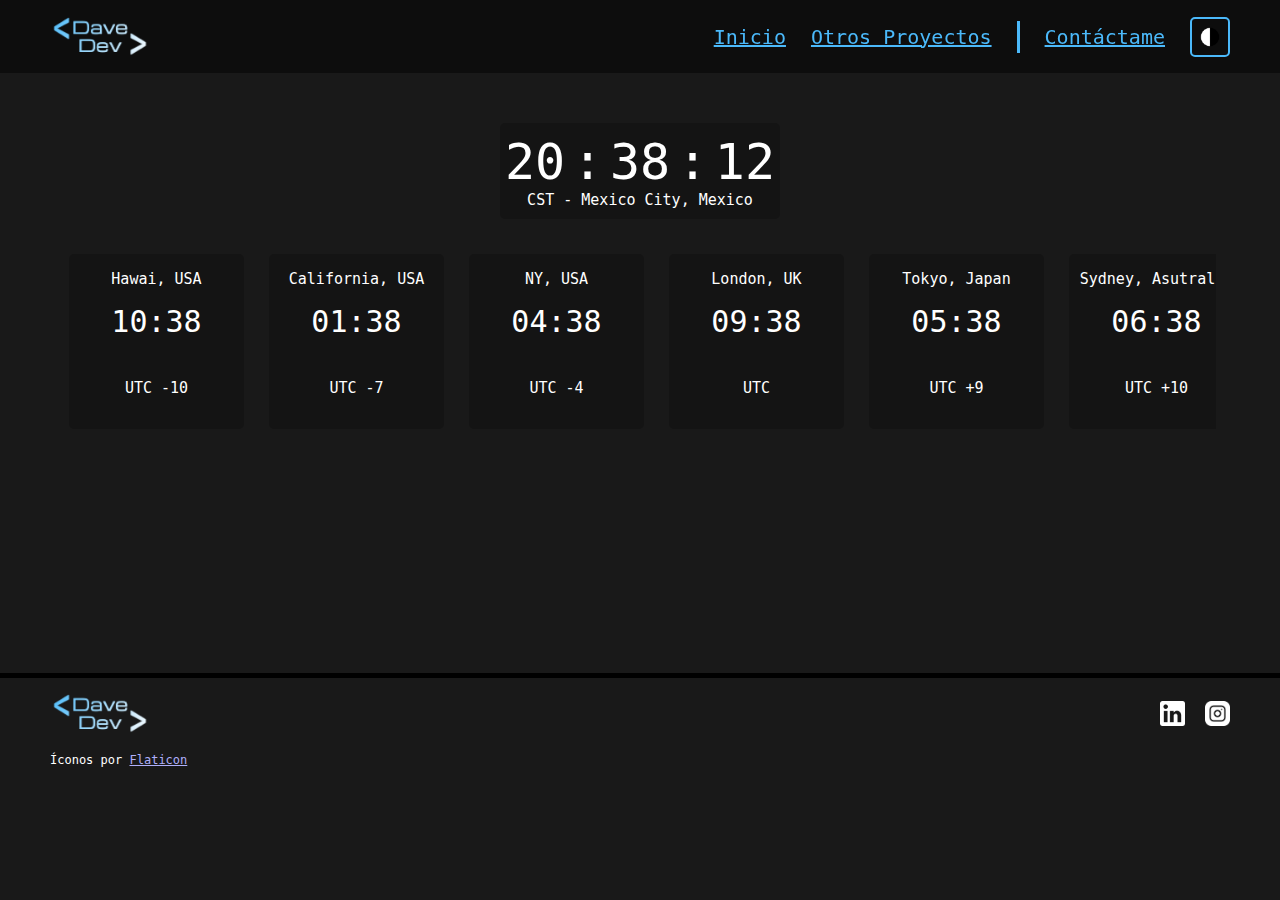
<file: pages/digWatch.html>
<!doctype html>
<html lang="es">
    <head>
        <meta charset="UTF-8">
        <meta name="viewport" content="width=device-width, user-scalable=no, initial-scale=1.0, maximum-scale=1.0, minimum-scale=1.0">
        <title>Reloj Digital</title>
        <link rel="icon" type="image/png" href="/imgs/DD_FavIcon.png">
        <link rel="stylesheet" href="/styles/styGLOBAL.css">
        <link rel="stylesheet" href="/styles/styDigWatch.css">
    </head>
    <body>
        <header>
            <nav>
                <a href="/index.html" target="_self"><img src="/imgs/DD_LogoDark.png" alt="logo" class="DvDvLogo"/></a>
                <div id="navLinks">
                    <a href="/index.html" class="navLink">Inicio</a>
                    <a href="/pages/sP.html" class="navLink">Otros Proyectos</a>
                    <div id="navSeparator"></div>
                    <a href="/index.html#contactAnchor" class="navLink">Contáctame</a>
                    <button class="darkmodeBttn darkBtnnLIGHT" onclick="darkMode()">
                        <img class="DkMdImg" src="/imgs/DarkLight.png" alt="light mode"/>
                    </button>
                </div>
                <div id="mobNav" onclick="mobMenu('open')">
                    <span>-</span>
                    <span>-</span>
                    <span>-</span>
                </div>
            </nav>
        </header>
        <div id="mobNavCont">
            <div id="mobNavDisplay">
                <a onclick="mobMenu('close')">Cerrar</a>
                <hr>
                <a href="/index.html">Inicio</a>
                <a href="/pages/sP.html">Otros Proyectos</a>
                <hr>
                <a href="/index.html#contactAnchor">Contáctame</a>
                <hr>
                <button class="darkmodeBttn darkBtnnLIGHT" onclick="darkMode()">
                    <img class="DkMdImg" src="/imgs/DarkLight.png" alt="light mode"/>
                </button>
                <span id="mobDkDisclaimer">Dark / Light mode</span>
            </div>
        </div>



        

        <div id="watchContainer">
            <div id="mainTimeCont">
                <div id="mainTime">
                    <div id="clock_B_Hs">00</div>
                    <div>:</div>
                    <div id="clock_B_Ms">00</div>
                    <div>:</div>
                    <div id="clock_B_Ss">00</div>
                </div>
                <div>CST - Mexico City, Mexico</div>
            </div>
            <div id="watchContainerC">
                <div class="watchContainerC2">
                    <div class="loct">Hawai, USA</div>
                    <div class="time" id="T1">00:00</div>
                    <div class="tmzn" id="TZ1">UTC -10</div>
                </div>
                <div class="watchContainerC2">
                    <div class="loct">California, USA</div>
                    <div class="time" id="T2">00:00</div>
                    <div class="tmzn" id="TZ2">UTC -7</div>
                </div>
                <div class="watchContainerC2">
                    <div class="loct">NY, USA</div>
                    <div class="time" id="T3">00:00</div>
                    <div class="tmzn" id="TZ3">UTC -4</div>
                </div>
                <div class="watchContainerC2">
                    <div class="loct">London, UK</div>
                    <div class="time" id="T4">00:00</div>
                    <div class="tmzn" id="TZ4">UTC</div>
                </div>
                <div class="watchContainerC2">
                    <div class="loct">Tokyo, Japan</div>
                    <div class="time" id="T5">00:00</div>
                    <div class="tmzn" id="TZ5">UTC +9</div>
                </div>
                <div class="watchContainerC2">
                    <div class="loct">Sydney, Asutralia</div>
                    <div class="time" id="T6">00:00</div>
                    <div class="tmzn" id="TZ6">UTC +10</div>
                </div>
                <div class="watchContainerC2">
                    <div class="loct">New Zealand Standard Time</div>
                    <div class="time" id="T7">00:00</div>
                    <div class="tmzn" id="TZ7">UTC +12</div>
                </div>
            </div>
        </div>




        
         <footer>
            <div id="footerContent">
                <div id="logosCont">
                    <a href="/index.html" target="_self"><img src="/imgs/DD_LogoDark.png" alt="logo" class="DvDvLogo" id="logoFooter"/></a>
                    <div id="socialsCont">
                        <a href="https://www.linkedin.com/in/david-ledesma-22349015a" target="_blank"><img src="/imgs/linkedinWhite.png" alt="LinkedIn" class="socialsLogos" id="LinkedIn"/></a>
                        <a href="https://www.instagram.com/dava909/" target="_blank"><img src="/imgs/instagramWhite.png" alt="Instragram" class="socialsLogos" id="Instagram"/></a>
                    </div>
                </div>
                <div class="footerText">Íconos por <a class="varLink darkLink" href="https://www.flaticon.es" target="_blank" title="iconos">Flaticon</a></div>
            </div>
        </footer>


        <script src="/scripts/scrGlobal_DK,MB.js"></script>
        <script src="/scripts/scrDigWatch.js"></script>
    </body>
</html>
</file>
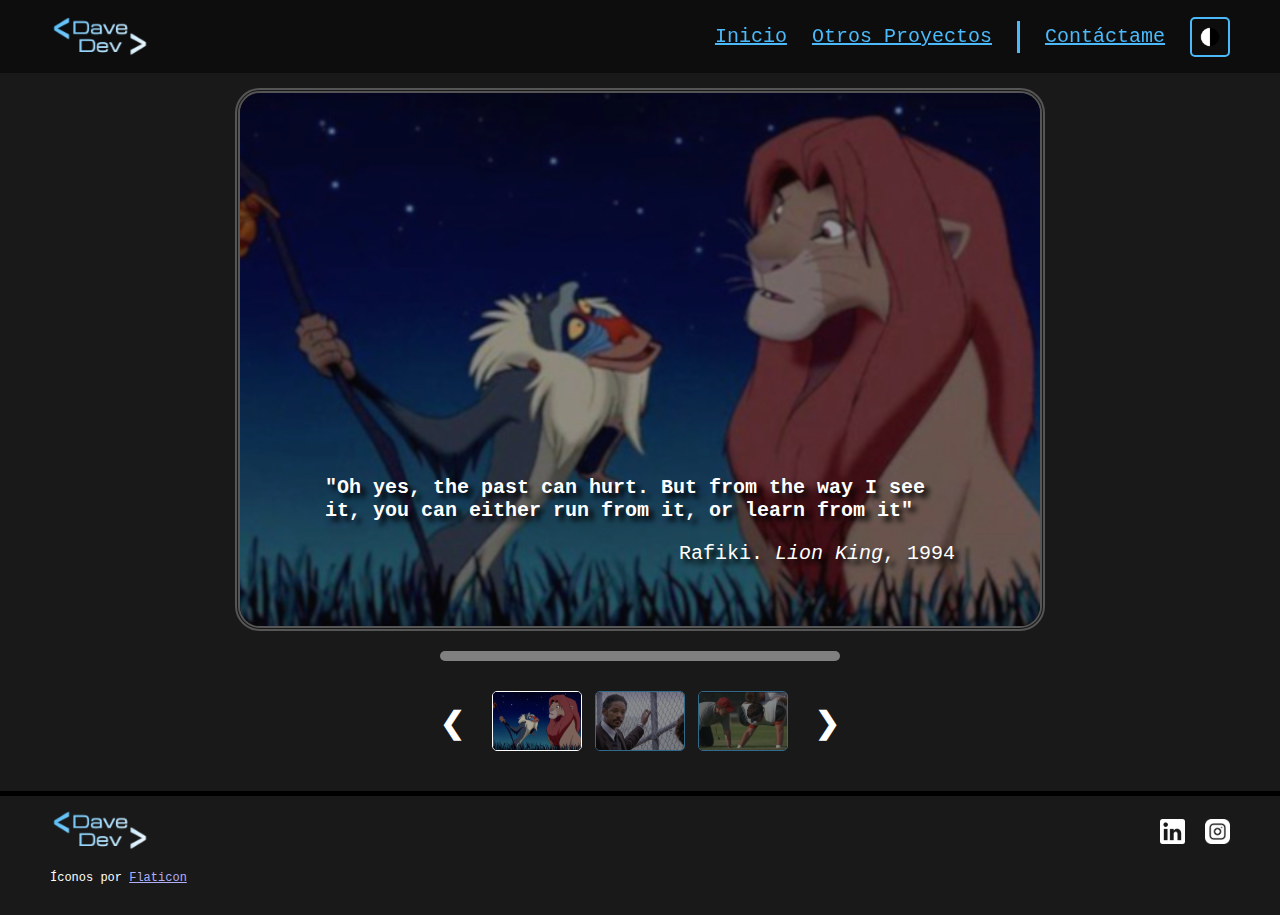
<file: pages/moviePhrases.html>
<!DOCTYPE html>
<html lang="es">
    <head>
        <meta charset="UTF-8">
        <meta name="viewport" content="width=device-width, user-scalable=no, initial-scale=1.0, maximum-scale=1.0, minimum-scale=1.0">
        <title>Frases de películas</title>
        <link rel="icon" type="image/png" href="/imgs/DD_FavIcon.png">
        <link rel="stylesheet" href="/styles/styGLOBAL.css">
        <link rel="stylesheet" href="/styles/styMovieP.css">
    </head>
    <body>
        <header>
            <nav>
                <a href="/index.html" target="_self"><img src="/imgs/DD_LogoDark.png" alt="logo" class="DvDvLogo"/></a>
                <div id="navLinks">
                    <a href="/index.html" class="navLink">Inicio</a>
                    <a href="/pages/sP.html" class="navLink">Otros Proyectos</a>
                    <div id="navSeparator"></div>
                    <a href="/index.html#contactAnchor" class="navLink">Contáctame</a>
                    <button class="darkmodeBttn darkBtnnLIGHT" onclick="darkMode()">
                        <img class="DkMdImg" src="/imgs/DarkLight.png" alt="light mode"/>
                    </button>
                </div>
                <div id="mobNav" onclick="mobMenu('open')">
                    <span>-</span>
                    <span>-</span>
                    <span>-</span>
                </div>
            </nav>
        </header>
        <div id="mobNavCont">
            <div id="mobNavDisplay">
                <a onclick="mobMenu('close')">Cerrar</a>
                <hr>
                <a href="/index.html">Inicio</a>
                <a href="/pages/sP.html">Otros Proyectos</a>
                <hr>
                <a href="/index.html#contactAnchor">Contáctame</a>
                <hr>
                <button class="darkmodeBttn darkBtnnLIGHT" onclick="darkMode()">
                    <img class="DkMdImg" src="/imgs/DarkLight.png" alt="light mode"/>
                </button>
                <span id="mobDkDisclaimer">Dark / Light mode</span>
            </div>
        </div>





        <section class="slides">
            <div class="movieCont fade">
                <img class="movieImg" src="/imgs/mvsImg01_LionKing.jpeg" alt="moviePhrase_LionKing" />
                <div class="movieText">
                    <p class="Phrs">"Oh yes, the past can hurt. But from the way I see it, you can either run from it, or learn from it"</p>
                    <p class="Autr">Rafiki. <i>Lion King</i>, 1994</p>
                </div>
            </div>
            <div class="movieCont fade">
                <img class="movieImg" src="/imgs/mvsImg02_Happns.png" alt="moviePhrase_PursuitOfHappyness" />
                <div class="movieText">
                    <p class="Phrs">"Don't ever let somebody tell you you can't do something. [...] <br/> You got a dream, you gotta protect it [...] <br/>You want something, get it."</p>
                    <p class="Autr">Chris Gardner (Will Smith), <i>The Pursuit of Happyness</i>, 2006</p>
                </div>
            </div>
            <div class="movieCont fade">
                <img class="movieImg" src="/imgs/mvsImg03_FacingGiants.png" alt="moviePhrase_FacingTheGiant" />
                <div class="movieText">
                    <p class="Phrs">"Don't quit till you have nothing left, [...] keep moving [...] <br>I know its heavy, [...] you keep going [...] You very best! [...] <br>Dont quit! Don't quit! Don't quit! "</p>
                    <p class="Autr">Grant Taylor (Alex Kendrick), <i>Facing the Giants</i>, 2006</p>
                </div>
            </div>
        </section>
        <div id="timerCont">
            <div id="timerDisplay"></div>
        </div>
        <div class="slideSel">
            <a class="prev" onclick="ArrowChange(-1)">❮</a>
            <img class="selImg" src="/imgs/mvsImg01_LionKing.jpeg" alt="moviePhrase" onclick="ImgChange(1)"/>
            <img class="selImg" src="/imgs/mvsImg02_Happns.png" alt="moviePhrase" onclick="ImgChange(2)"/>
            <img class="selImg" src="/imgs/mvsImg03_FacingGiants.png" alt="moviePhrase" onclick="ImgChange(3)"/>
            <a class="next" onclick="ArrowChange(1)">❯</a>
        </div>
        <div id="slideSelmob">
            <button class="selMob" onclick="ArrowChange(-1)">Anterior</button>
            <button class="selMob" onclick="ArrowChange(1)">Siguiente</button>
        </div>





        <footer>
            <div id="footerContent">
                <div id="logosCont">
                    <a href="/index.html" target="_self"><img src="/imgs/DD_LogoDark.png" alt="logo" class="DvDvLogo" id="logoFooter"/></a>
                    <div id="socialsCont">
                        <a href="https://www.linkedin.com/in/david-ledesma-22349015a" target="_blank"><img src="/imgs/linkedinWhite.png" alt="LinkedIn" class="socialsLogos" id="LinkedIn"/></a>
                        <a href="https://www.instagram.com/dava909/" target="_blank"><img src="/imgs/instagramWhite.png" alt="Instragram" class="socialsLogos" id="Instagram"/></a>
                    </div>
                </div>
                <div class="footerText">Íconos por <a class="varLink darkLink" href="https://www.flaticon.es" target="_blank" title="iconos">Flaticon</a></div>
            </div>
        </footer>


        <script src="/scripts/scrGlobal_DK,MB.js"></script>
        <script src="/scripts/scrMovieP.js"></script>
    </body>
</html>
</file>
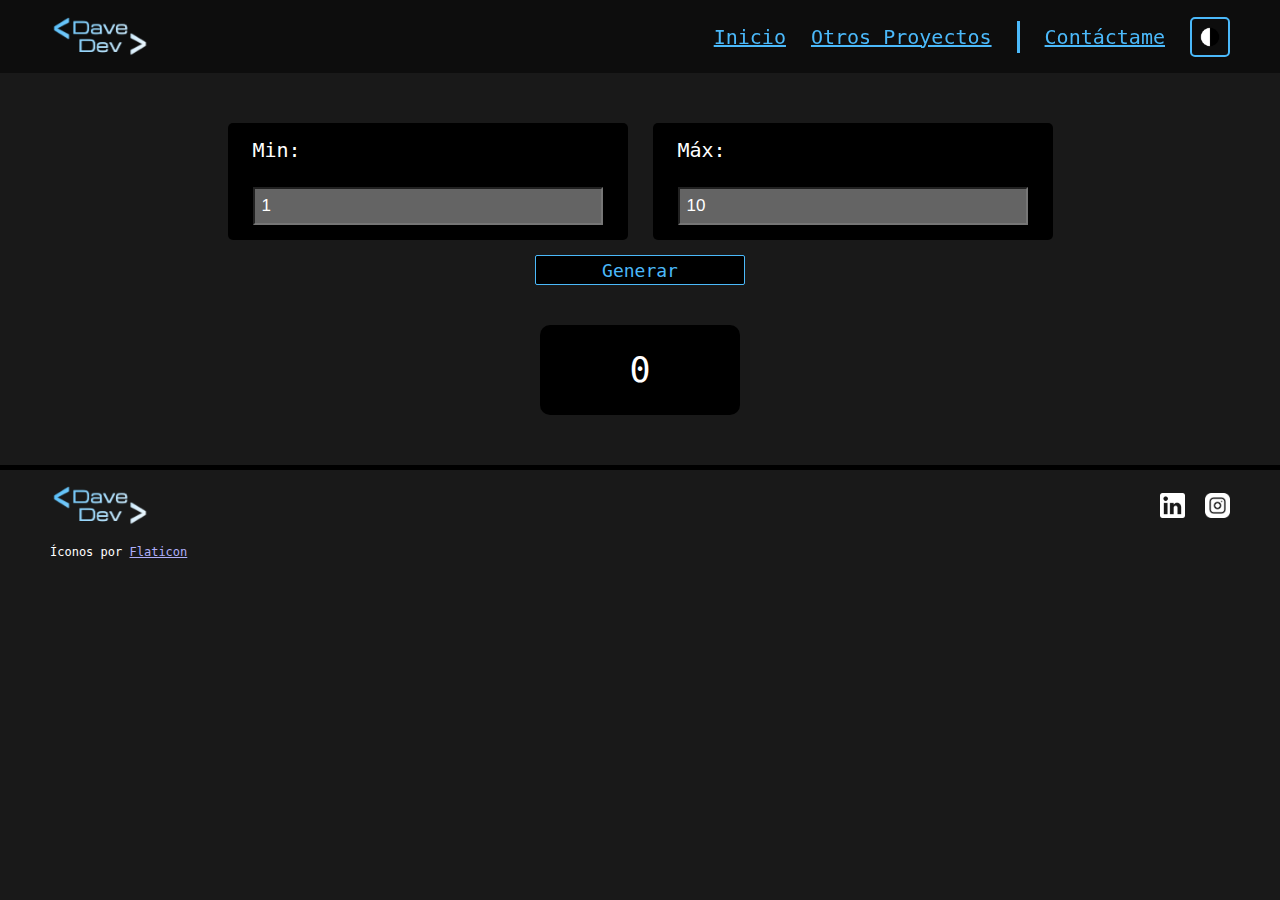
<file: pages/randNumber.html>
<!DOCTYPE html>
<html lang="es">
    <head>
        <meta charset="UTF-8">
        <meta name="viewport" content="width=device-width, user-scalable=no, initial-scale=1.0, maximum-scale=1.0, minimum-scale=1.0">
        <title>Random Number</title>
        <link rel="icon" type="image/png" href="/imgs/DD_FavIcon.png">
        <link rel="stylesheet" href="/styles/styGLOBAL.css">
        <link rel="stylesheet" href="/styles/styRandNum.css">
    </head>
    <body>
        <header>
            <nav>
                <a href="/index.html" target="_self"><img src="/imgs/DD_LogoDark.png" alt="logo" class="DvDvLogo"/></a>
                <div id="navLinks">
                    <a href="/index.html" class="navLink">Inicio</a>
                    <a href="/pages/sP.html" class="navLink">Otros Proyectos</a>
                    <div id="navSeparator"></div>
                    <a href="/index.html#contactAnchor" class="navLink">Contáctame</a>
                    <button class="darkmodeBttn darkBtnnLIGHT" onclick="darkMode()">
                        <img class="DkMdImg" src="/imgs/DarkLight.png" alt="light mode"/>
                    </button>
                </div>
                <div id="mobNav" onclick="mobMenu('open')">
                    <span>-</span>
                    <span>-</span>
                    <span>-</span>
                </div>
            </nav>
        </header>
        <div id="mobNavCont">
            <div id="mobNavDisplay">
                <a onclick="mobMenu('close')">Cerrar</a>
                <hr>
                <a href="/index.html">Inicio</a>
                <a href="/pages/sP.html">Otros Proyectos</a>
                <hr>
                <a href="/index.html#contactAnchor">Contáctame</a>
                <hr>
                <button class="darkmodeBttn darkBtnnLIGHT" onclick="darkMode()">
                    <img class="DkMdImg" src="/imgs/DarkLight.png" alt="light mode"/>
                </button>
                <span id="mobDkDisclaimer">Dark / Light mode</span>
            </div>
        </div>





        <section id="randCont">
            <div id="descrip">
                <div class="numSel">Min:<input id="randMin" type="number" value="1" min="0" max="10000" /></div>
                <div class="numSel">Máx:<input id="randMax" type="number" value="10" min="0" max="10000" /></div>
            </div>
            <button id="randBttn" onclick="randNum()">Generar</button>
            <div id="randNumText">0</div>
            <div id="errorTxt">- Números entre 0 y 10,000 - <span id="secsTxt">7</span></div>
        </section>




        
        <footer>
            <div id="footerContent">
                <div id="logosCont">
                    <a href="/index.html" target="_self"><img src="/imgs/DD_LogoDark.png" alt="logo" class="DvDvLogo" id="logoFooter"/></a>
                    <div id="socialsCont">
                        <a href="https://www.linkedin.com/in/david-ledesma-22349015a" target="_blank"><img src="/imgs/linkedinWhite.png" alt="LinkedIn" class="socialsLogos" id="LinkedIn"/></a>
                        <a href="https://www.instagram.com/dava909/" target="_blank"><img src="/imgs/instagramWhite.png" alt="Instragram" class="socialsLogos" id="Instagram"/></a>
                    </div>
                </div>
                <div class="footerText">Íconos por <a class="varLink darkLink" href="https://www.flaticon.es" target="_blank" title="iconos">Flaticon</a></div>
            </div>
        </footer>


        <script src="/scripts/scrGlobal_DK,MB.js"></script>
        <script src="/scripts/scrRandNum.js"></script>
    </body>
</html>
</file>
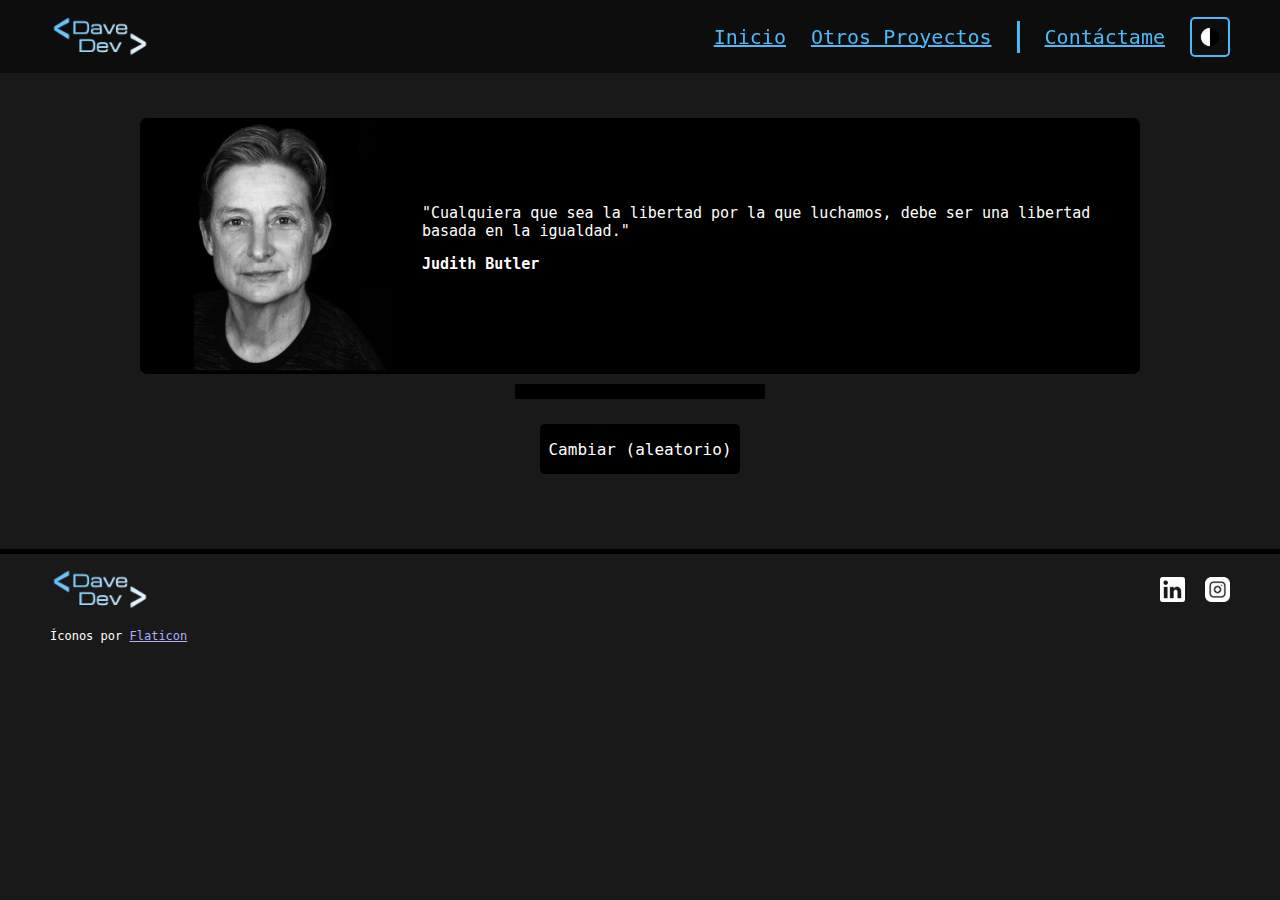
<file: pages/randQuotes.html>
<!doctype html>
<html lang="es">
    <head>
        <meta charset="UTF-8">
        <meta name="viewport" content="width=device-width, user-scalable=no, initial-scale=1.0, maximum-scale=1.0, minimum-scale=1.0">
        <title>Random Quotes</title>
        <link rel="icon" type="image/png" href="/imgs/DD_FavIcon.png">
        <link rel="stylesheet" href="/styles/styGLOBAL.css">
        <link rel="stylesheet" href="/styles/styRandQts.css">
    </head>
    <body>
        <header>
            <nav>
                <a href="/index.html" target="_self"><img src="/imgs/DD_LogoDark.png" alt="logo" class="DvDvLogo"/></a>
                <div id="navLinks">
                    <a href="/index.html" class="navLink">Inicio</a>
                    <a href="/pages/sP.html" class="navLink">Otros Proyectos</a>
                    <div id="navSeparator"></div>
                    <a href="/index.html#contactAnchor" class="navLink">Contáctame</a>
                    <button class="darkmodeBttn darkBtnnLIGHT" onclick="darkMode()">
                        <img class="DkMdImg" src="/imgs/DarkLight.png" alt="light mode"/>
                    </button>
                </div>
                <div id="mobNav" onclick="mobMenu('open')">
                    <span>-</span>
                    <span>-</span>
                    <span>-</span>
                </div>
            </nav>
        </header>
        <div id="mobNavCont">
            <div id="mobNavDisplay">
                <a onclick="mobMenu('close')">Cerrar</a>
                <hr>
                <a href="/index.html">Inicio</a>
                <a href="/pages/sP.html">Otros Proyectos</a>
                <hr>
                <a href="/index.html#contactAnchor">Contáctame</a>
                <hr>
                <button class="darkmodeBttn darkBtnnLIGHT" onclick="darkMode()">
                    <img class="DkMdImg" src="/imgs/DarkLight.png" alt="light mode"/>
                </button>
                <span id="mobDkDisclaimer">Dark / Light mode</span>
            </div>
        </div>





        <section id="slides">
            <div class="quotesCont fade">
                <img class="quotsImg" src="/imgs/quotsImg01.png" />
                <span>"Planifica lo que es díficil mientras es fácil, haz lo que es grandioso mientras es pequeño."<p class="author">Sun Tzu</p></span>
            </div>
            <div class="quotesCont fade">
                <img class="quotsImg" src="/imgs/quotsImg02.jpeg" />
                <span>"Nunca se alcanza la verdad total, ni nunca se está totalmente alejado de ella."<p class="author">Aristóteles</p></span>
            </div>
            <div class="quotesCont fade">
                <img class="quotsImg" src="/imgs/quotsImg03.jpeg" />
                <span>"Deja que tu sonrisa cambie al mundo. No dejes que el mundo cambie tu sonrisa."<p class="author">Will Smith</p></span>
            </div>
            <div class="quotesCont fade">
                <img class="quotsImg" src="/imgs/quotsImg04.png" />
                <span>"Cualquiera que sea la libertad por la que luchamos, debe ser una libertad basada en la igualdad."<p class="author">Judith Butler</p></span>
            </div>
            <div class="quotesCont fade">
                <img class="quotsImg" src="/imgs/quotsImg05.png" />
                <span>"De todos los infortunios que afligen a la humanidad el más amargo es que hemos de tener conciencia de mucho y control de nada."<p class="author">Herodoto</p></span>
            </div>
        </section>
        <div id="timerCont">
            <div id="timerDisplay"></div>
        </div>
        <button id="randBttn" onclick="randNum()">Cambiar (aleatorio)</button>





        <footer>
            <div id="footerContent">
                <div id="logosCont">
                    <a href="/index.html" target="_self"><img src="/imgs/DD_LogoDark.png" alt="logo" class="DvDvLogo" id="logoFooter"/></a>
                    <div id="socialsCont">
                        <a href="https://www.linkedin.com/in/david-ledesma-22349015a" target="_blank"><img src="/imgs/linkedinWhite.png" alt="LinkedIn" class="socialsLogos" id="LinkedIn"/></a>
                        <a href="https://www.instagram.com/dava909/" target="_blank"><img src="/imgs/instagramWhite.png" alt="Instragram" class="socialsLogos" id="Instagram"/></a>
                    </div>
                </div>
                <div class="footerText">Íconos por <a class="varLink darkLink" href="https://www.flaticon.es" target="_blank" title="iconos">Flaticon</a></div>
            </div>
        </footer>


        <script src="/scripts/scrGlobal_DK,MB.js"></script>
        <script src="/scripts/srcRandQts.js"></script>
    </body>
</html>
</file>
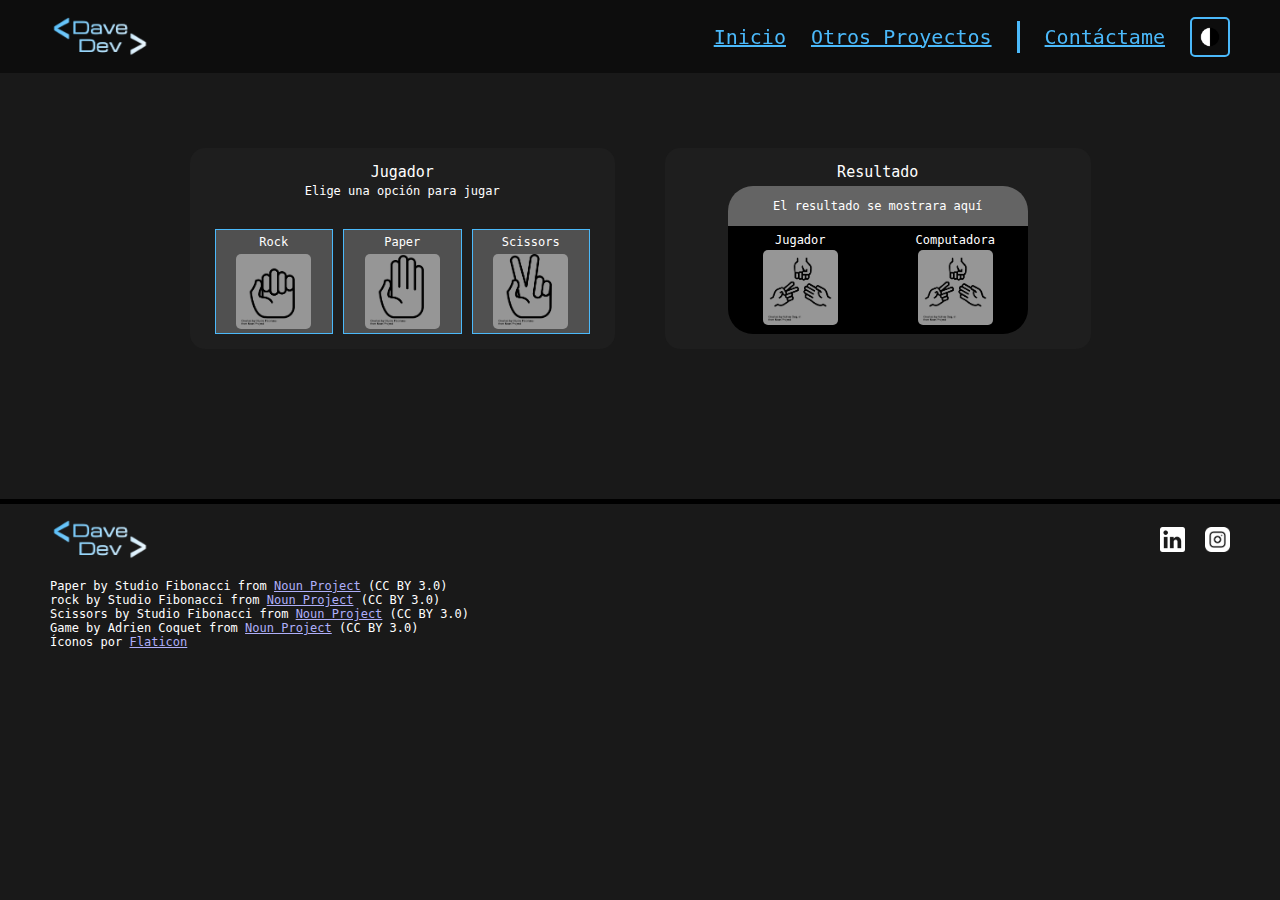
<file: pages/rockPaperScissors.html>
<!DOCTYPE html>
<html lang="es">
    <head>
        <meta charset="UTF-8">
        <meta name="viewport" content="width=device-width, user-scalable=no, initial-scale=1.0, maximum-scale=1.0, minimum-scale=1.0">
        <title>Piedra, Papel, Tijeras</title>
        <link rel="icon" type="image/png" href="/imgs/DD_FavIcon.png">
        <link rel="stylesheet" href="/styles/styGLOBAL.css">
        <link rel="stylesheet" href="/styles/styRoPaS.css">
    </head>
    <body>
        <header>
            <nav>
                <a href="/index.html" target="_self"><img src="/imgs/DD_LogoDark.png" alt="logo" class="DvDvLogo"/></a>
                <div id="navLinks">
                    <a href="/index.html" class="navLink">Inicio</a>
                    <a href="/pages/sP.html" class="navLink">Otros Proyectos</a>
                    <div id="navSeparator"></div>
                    <a href="/index.html#contactAnchor" class="navLink">Contáctame</a>
                    <button class="darkmodeBttn darkBtnnLIGHT" onclick="darkMode()">
                        <img class="DkMdImg" src="/imgs/DarkLight.png" alt="light mode"/>
                    </button>
                </div>
                <div id="mobNav" onclick="mobMenu('open')">
                    <span>-</span>
                    <span>-</span>
                    <span>-</span>
                </div>
            </nav>
        </header>
        <div id="mobNavCont">
            <div id="mobNavDisplay">
                <a onclick="mobMenu('close')">Cerrar</a>
                <hr>
                <a href="/index.html">Inicio</a>
                <a href="/pages/sP.html">Otros Proyectos</a>
                <hr>
                <a href="/index.html#contactAnchor">Contáctame</a>
                <hr>
                <button class="darkmodeBttn darkBtnnLIGHT" onclick="darkMode()">
                    <img class="DkMdImg" src="/imgs/DarkLight.png" alt="light mode"/>
                </button>
                <span id="mobDkDisclaimer">Dark / Light mode</span>
            </div>
        </div>





        <section id="mainCont">
            <div class="contB">
                <p class="title">Jugador <br/> <span class="disclaimer">Elige una opción para jugar</span> </p>
                <div id="plrOptsCont">
                    <a class="plrOption" onclick="ropas('R')">
                        <p class="optionName disclaimer">Rock</p>
                        <img class="optionImg" src="/imgs/RoPaS_rock.png" alt="rock">
                    </a>
                    <a class="plrOption" onclick="ropas('P')">
                        <p class="optionName disclaimer">Paper</p>
                        <img class="optionImg" src="/imgs/RoPaS_paper.png" alt="paper">
                    </a>
                    <a class="plrOption" onclick="ropas('S')">
                        <p class="optionName disclaimer">Scissors</p>
                        <img class="optionImg" src="/imgs/RoPaS_scissors.png" alt="scissors">
                    </a>
                </div>
            </div>
            <div class="contB">
                <p class="title">Resultado</p>
                <div id="result" class="NeutralColor disclaimer">El resultado se mostrara aquí</div>
                <div id="resultBoxesCont">
                    <div>
                        <p class="disclaimer">Jugador</p>
                        <img id="plrSelImg" class="optionImg" src="/imgs/RoPaS.png" alt="Rock Paper Scissors"/>
                    </div>
                    <div>
                        <p class="disclaimer">Computadora</p>
                        <img id="compSelImg" class="optionImg" src="/imgs/RoPaS.png" alt="Rock Paper Scissors"/>
                    </div>
                </div>
            </div>
        </section>





        <footer>
            <div id="footerContent">
                <div id="logosCont">
                    <a href="/index.html" target="_self"><img src="/imgs/DD_LogoDark.png" alt="logo" class="DvDvLogo" id="logoFooter"/></a>
                    <div id="socialsCont">
                        <a href="https://www.linkedin.com/in/david-ledesma-22349015a" target="_blank"><img src="/imgs/linkedinWhite.png" alt="LinkedIn" class="socialsLogos" id="LinkedIn"/></a>
                        <a href="https://www.instagram.com/dava909/" target="_blank"><img src="/imgs/instagramWhite.png" alt="Instragram" class="socialsLogos" id="Instagram"/></a>
                    </div>
                </div>
                <div class="footerText">Paper by Studio Fibonacci from <a class="varLink darkLink" href="https://thenounproject.com/browse/icons/term/paper/" target="_blank" title="Paper Icons">Noun Project</a> (CC BY 3.0)</div>
                <div class="footerText">rock by Studio Fibonacci from <a class="varLink darkLink" href="https://thenounproject.com/browse/icons/term/rock/" target="_blank" title="rock Icons">Noun Project</a> (CC BY 3.0)</div>
                <div class="footerText">Scissors by Studio Fibonacci from <a class="varLink darkLink" href="https://thenounproject.com/browse/icons/term/scissors/" target="_blank" title="Scissors Icons">Noun Project</a> (CC BY 3.0)</div>
                <div class="footerText">Game by Adrien Coquet from <a class="varLink darkLink" href="https://thenounproject.com/browse/icons/term/game/" target="_blank" title="Game Icons">Noun Project</a> (CC BY 3.0)</div>
                <div class="footerText">Íconos por <a class="varLink darkLink" href="https://www.flaticon.es" target="_blank" title="iconos">Flaticon</a></div>
            </div>
        </footer>


        <script src="/scripts/scrGlobal_DK,MB.js"></script>
        <script src="/scripts/scrRoPaS.js"></script>
    </body>
</html>
</file>
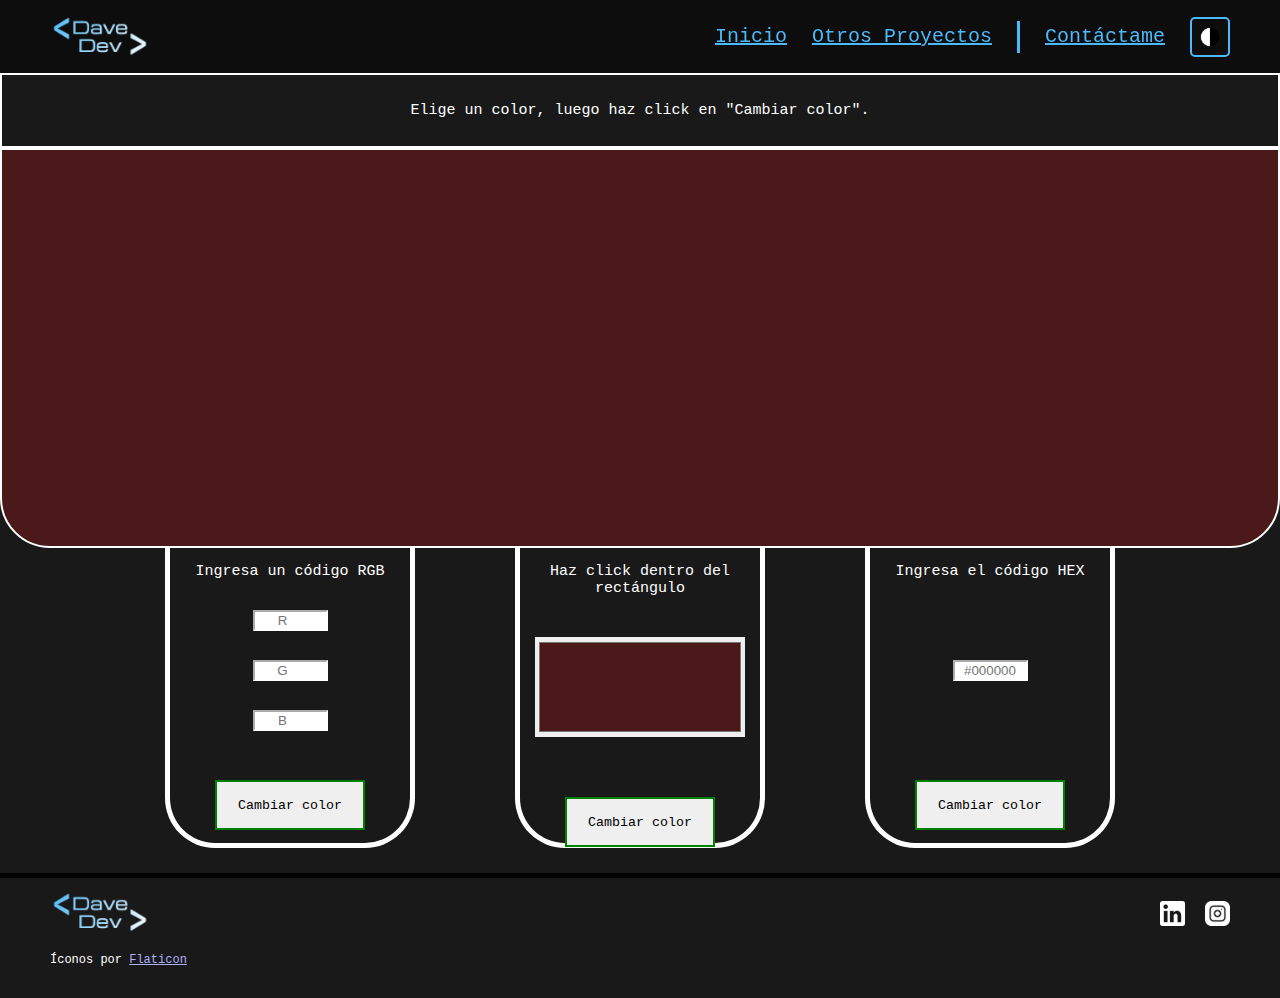
<file: pages/selCols.html>
<!doctype html>
<html lang="es">
    <head>
        <meta charset="UTF-8">
        <meta name="viewport" content="width=device-width, user-scalable=no, initial-scale=1.0, maximum-scale=1.0, minimum-scale=1.0">
        <title>Selector de Colores</title>
        <link rel="icon" type="image/png" href="/imgs/DD_FavIcon.png">
        <link rel="stylesheet" href="/styles/styGLOBAL.css">
        <link rel="stylesheet" href="/styles/stySelCols.css">
    </head>
   <body>
        <header>
            <nav>
                <a href="/index.html" target="_self"><img src="/imgs/DD_LogoDark.png" alt="logo" class="DvDvLogo"/></a>
                <div id="navLinks">
                    <a href="/index.html" class="navLink">Inicio</a>
                    <a href="/pages/sP.html" class="navLink">Otros Proyectos</a>
                    <div id="navSeparator"></div>
                    <a href="/index.html#contactAnchor" class="navLink">Contáctame</a>
                    <button class="darkmodeBttn darkBtnnLIGHT" onclick="darkMode()">
                        <img class="DkMdImg" src="/imgs/DarkLight.png" alt="light mode"/>
                    </button>
                </div>
                <div id="mobNav" onclick="mobMenu('open')">
                    <span>-</span>
                    <span>-</span>
                    <span>-</span>
                </div>
            </nav>
        </header>
        <div id="mobNavCont">
            <div id="mobNavDisplay">
                <a onclick="mobMenu('close')">Cerrar</a>
                <hr>
                <a href="/index.html">Inicio</a>
                <a href="/pages/sP.html">Otros Proyectos</a>
                <hr>
                <a href="/index.html#contactAnchor">Contáctame</a>
                <hr>
                <button class="darkmodeBttn darkBtnnLIGHT" onclick="darkMode()">
                    <img class="DkMdImg" src="/imgs/DarkLight.png" alt="light mode"/>
                </button>
                <span id="mobDkDisclaimer">Dark / Light mode</span>
            </div>
        </div>




        
        <div class="subtitle">
            Elige un color, luego haz click en "Cambiar color".
        </div>
        <div id="baseplate"></div>
        <div class="colorSelContainerA">
            <div class="colorSelContainerB">
                <div class="colorSelector RGB">
                    Ingresa un código RGB
                    <div class="colorSelContainerC">
                        <input placeholder="R" id="R" type="number" min="0" max="255"/>
                        <input placeholder="G" id="G" type="number" min="0" max="255"/>
                        <input placeholder="B" id="B" type="number" min="0" max="255"/>
                    </div>
                    <button onclick="cChangeByRGB()">Cambiar color</button>
                </div>
                <div class="colorSelector">
                    Haz click dentro del rectángulo
                    <div class="colorSelContainerC main">
                        <input type="color" value="#4b1919" id="centerChanger"/>
                    </div>
                    <button onclick="colorChangeByMain()">Cambiar color</button>
                </div>
                <div class="colorSelector Hex">
                    Ingresa el código HEX
                    <div class="colorSelContainerC">
                        <input placeholder="#000000" id="HexChanger"/>
                    </div>
                    <button onclick="cChangeByHex()">Cambiar color</button>
                </div>
            </div>
        </div>


        
        

        <footer>
            <div id="footerContent">
                <div id="logosCont">
                    <a href="/index.html" target="_self"><img src="/imgs/DD_LogoDark.png" alt="logo" class="DvDvLogo" id="logoFooter"/></a>
                    <div id="socialsCont">
                        <a href="https://www.linkedin.com/in/david-ledesma-22349015a" target="_blank"><img src="/imgs/linkedinWhite.png" alt="LinkedIn" class="socialsLogos" id="LinkedIn"/></a>
                        <a href="https://www.instagram.com/dava909/" target="_blank"><img src="/imgs/instagramWhite.png" alt="Instragram" class="socialsLogos" id="Instagram"/></a>
                    </div>
                </div>
                <div class="footerText">Íconos por <a class="varLink darkLink" href="https://www.flaticon.es" target="_blank" title="iconos">Flaticon</a></div>
            </div>
        </footer>


        <script src="/scripts/scrGlobal_DK,MB.js"></script>
        <script src="/scripts/scrSelCols.js"></script>
    </body>
</html>
</file>
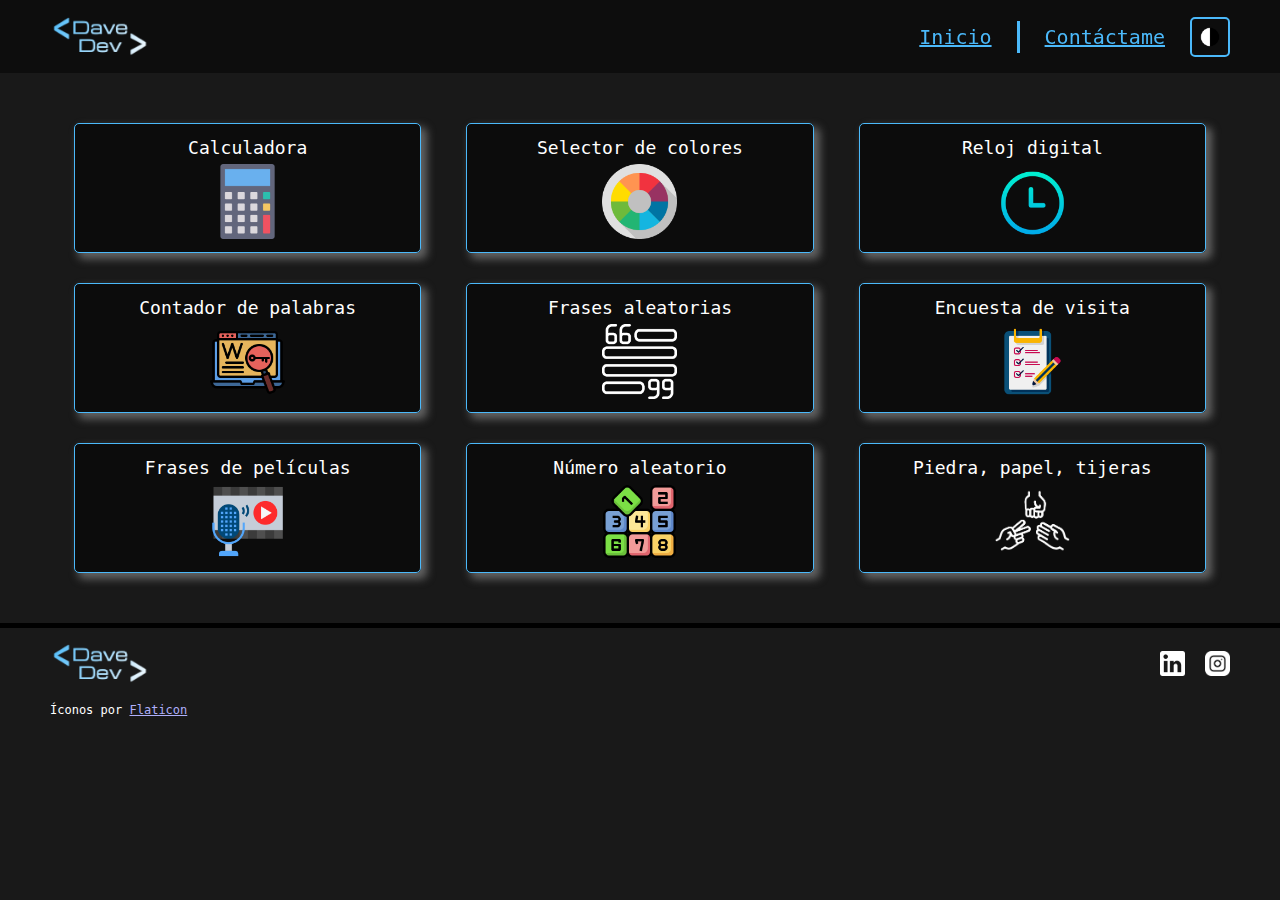
<file: pages/sP.html>
<!doctype html>
<html lang="es">
    <head>
        <meta charset="UTF-8">
        <meta name="viewport" content="width=device-width, user-scalable=no, initial-scale=1.0, maximum-scale=1.0, minimum-scale=1.0">
        <title>Otros Proyectos</title>
        <link rel="icon" type="image/png" href="/imgs/DD_FavIcon.png">
        <link rel="stylesheet" href="/styles/styGLOBAL.css">
        <link rel="stylesheet" href="/styles/stySP.css">
    </head>
   <body>
        <header>
            <nav>
                <a href="/index.html" target="_self"><img src="/imgs/DD_LogoDark.png" alt="logo" class="DvDvLogo"/></a>
                <div id="navLinks">
                    <a href="/index.html" class="navLink">Inicio</a>
                    <div id="navSeparator"></div>
                    <a href="/index.html#contactAnchor" class="navLink">Contáctame</a>
                    <button class="darkmodeBttn darkBtnnLIGHT" onclick="darkMode()">
                        <img class="DkMdImg" src="/imgs/DarkLight.png" alt="light mode"/>
                    </button>
                </div>
                <div id="mobNav" onclick="mobMenu('open')">
                    <span>-</span>
                    <span>-</span>
                    <span>-</span>
                </div>
            </nav>
        </header>
        <div id="mobNavCont">
            <div id="mobNavDisplay">
                <a onclick="mobMenu('close')">Cerrar</a>
                <hr>
                <a href="/index.html">Inicio</a>
                <hr>
                <a href="/index.html#contactAnchor">Contáctame</a>
                <hr>
                <button class="darkmodeBttn darkBtnnLIGHT" onclick="darkMode()">
                    <img class="DkMdImg" src="/imgs/DarkLight.png" alt="light mode"/>
                </button>
                <span id="mobDkDisclaimer">Dark / Light mode</span>
            </div>
        </div>





        <section class="menuCont">
            <a class="menuItem" href="/pages/calculator.html" target="_self">
                Calculadora
                <img class="menuImg" src="/imgs/SpMath.png" alt="icon_Calculator">
            </a>
            <a class="menuItem" href="/pages/selCols.html" target="_self">
                Selector de colores
                <img class="menuImg" src="/imgs/SpSelCols.png" alt="icon_SelCols">
            </a>
            <a class="menuItem" href="/pages/digWatch.html" target="_self">
                Reloj digital
                <img class="menuImg" src="/imgs/SpReloj.png" alt="icon_RelDig">
            </a>
            <a class="menuItem" href="/pages/wordCount.html" target="_self">
                Contador de palabras
                <img class="menuImg" src="/imgs/SpContPals.png" alt="icon_WordCount">
            </a>
            <a class="menuItem" href="/pages/randQuotes.html" target="_self">
                Frases aleatorias
                <img class="menuImg" src="/imgs/SpQuotes.png" alt="icon_RandQuotes">
            </a>
            <a class="menuItem" href="/pages/visitSurvey.html" target="_self">
                Encuesta de visita
                <img class="menuImg" src="/imgs/SpSurvey.png" alt="icon_Survey">
            </a>
            <a class="menuItem" href="/pages/moviePhrases.html" target="_self">
                Frases de películas
                <img class="menuImg" src="/imgs/SpMovieP.png" alt="icon_MoviePhrases">
            </a>
            <a class="menuItem" href="/pages/randNumber.html" target="_self">
                Número aleatorio
                <img class="menuImg" src="/imgs/SpRandNum.png" alt="icon_RandNum">
            </a>
            <a class="menuItem" href="/pages/rockPaperScissors.html" target="_self">
                Piedra, papel, tijeras
                <img class="menuImg" src="/imgs/SpRoPaS.png" alt="icon_RoPaS">
            </a>
        </section>
        
        



        <footer>
            <div id="footerContent">
                <div id="logosCont">
                    <a href="/index.html" target="_self"><img src="/imgs/DD_LogoDark.png" alt="logo" class="DvDvLogo" id="logoFooter"/></a>
                    <div id="socialsCont">
                        <a href="https://www.linkedin.com/in/david-ledesma-22349015a" target="_blank"><img src="/imgs/linkedinWhite.png" alt="LinkedIn" class="socialsLogos" id="LinkedIn"/></a>
                        <a href="https://www.instagram.com/dava909/" target="_blank"><img src="/imgs/instagramWhite.png" alt="Instragram" class="socialsLogos" id="Instagram"/></a>
                    </div>
                </div>
                <div class="footerText">Íconos por <a class="varLink darkLink" href="https://www.flaticon.es" target="_blank" title="iconos">Flaticon</a></div>
            </div>
        </footer>


        <script src="/scripts/scrGlobal_DK,MB.js"></script>
        <script src="/scripts/scrSP.js"></script>
    </body>
</html>
</file>
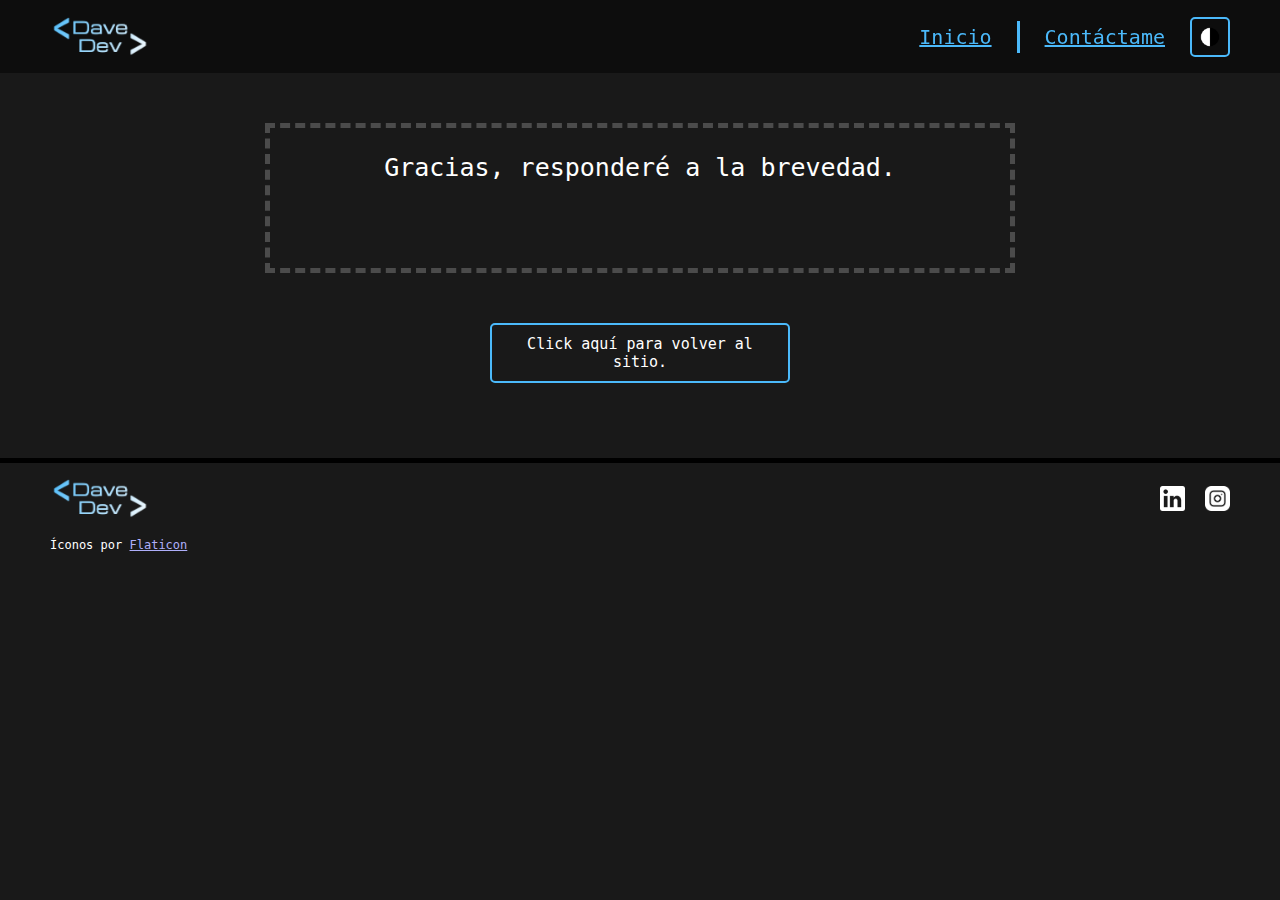
<file: pages/thxPage.html>
<!doctype html>
<html lang="es">
    <head>
        <meta charset="utf-8">
        <meta name="viewport" content="width=device-width, user-scalable=no, initial-scale=1.0, maximum-scale=1.0, minimum-scale=1.0">
        <title>Thank You</title>
        <link rel="icon" type="image/png" href="/imgs/DD_FavIcon.png">
        <link rel="stylesheet" href="/styles/styGLOBAL.css">
        <link rel="stylesheet" href="/styles/styThxPage.css">
    </head>
    <body>
        <header>
            <nav>
                <a href="/index.html" target="_self"><img src="/imgs/DD_LogoDark.png" alt="logo" class="DvDvLogo"/></a>
                <div id="navLinks">
                    <a href="/index.html" class="navLink">Inicio</a>
                    <div id="navSeparator"></div>
                    <a href="/index.html#contactAnchor" class="navLink">Contáctame</a>
                    <button class="darkmodeBttn darkBtnnLIGHT" onclick="darkMode()">
                        <img class="DkMdImg" src="/imgs/DarkLight.png" alt="light mode"/>
                    </button>
                </div>
                <div id="mobNav" onclick="mobMenu('open')">
                    <span>-</span>
                    <span>-</span>
                    <span>-</span>
                </div>
            </nav>
        </header>
        <div id="mobNavCont">
            <div id="mobNavDisplay">
                <a onclick="mobMenu('close')">Cerrar</a>
                <hr>
                <a href="/index.html">Inicio</a>
                <hr>
                <a href="/index.html#contactAnchor">Contáctame</a>
                <hr>
                <button class="darkmodeBttn darkBtnnLIGHT" onclick="darkMode()">
                    <img class="DkMdImg" src="/imgs/DarkLight.png" alt="light mode"/>
                </button>
                <span id="mobDkDisclaimer">Dark / Light mode</span>
            </div>
        </div>





        <div class="thx">
            Gracias, responderé a la brevedad.
            <div class="thxT disclaimer"></div>
        </div>
        <a id="thxLink" href="/index.html"> Click aquí para volver al sitio. </a>

        



        <footer>
            <div id="footerContent">
                <div id="logosCont">
                    <a href="/index.html" target="_self"><img src="/imgs/DD_LogoDark.png" alt="logo" class="DvDvLogo" id="logoFooter"/></a>
                    <div id="socialsCont">
                        <a href="https://www.linkedin.com/in/david-ledesma-22349015a" target="_blank"><img src="/imgs/linkedinWhite.png" alt="LinkedIn" class="socialsLogos" id="LinkedIn"/></a>
                        <a href="https://www.instagram.com/dava909/" target="_blank"><img src="/imgs/instagramWhite.png" alt="Instragram" class="socialsLogos" id="Instagram"/></a>
                    </div>
                </div>
                <div class="footerText">Íconos por <a class="varLink darkLink" href="https://www.flaticon.es" target="_blank" title="iconos">Flaticon</a></div>
            </div>
        </footer>


        <script src="/scripts/scrGlobal_DK,MB.js"></script>
        <script src="/scripts/scrThxPage.js"></script>
    </body>
</html>
</file>
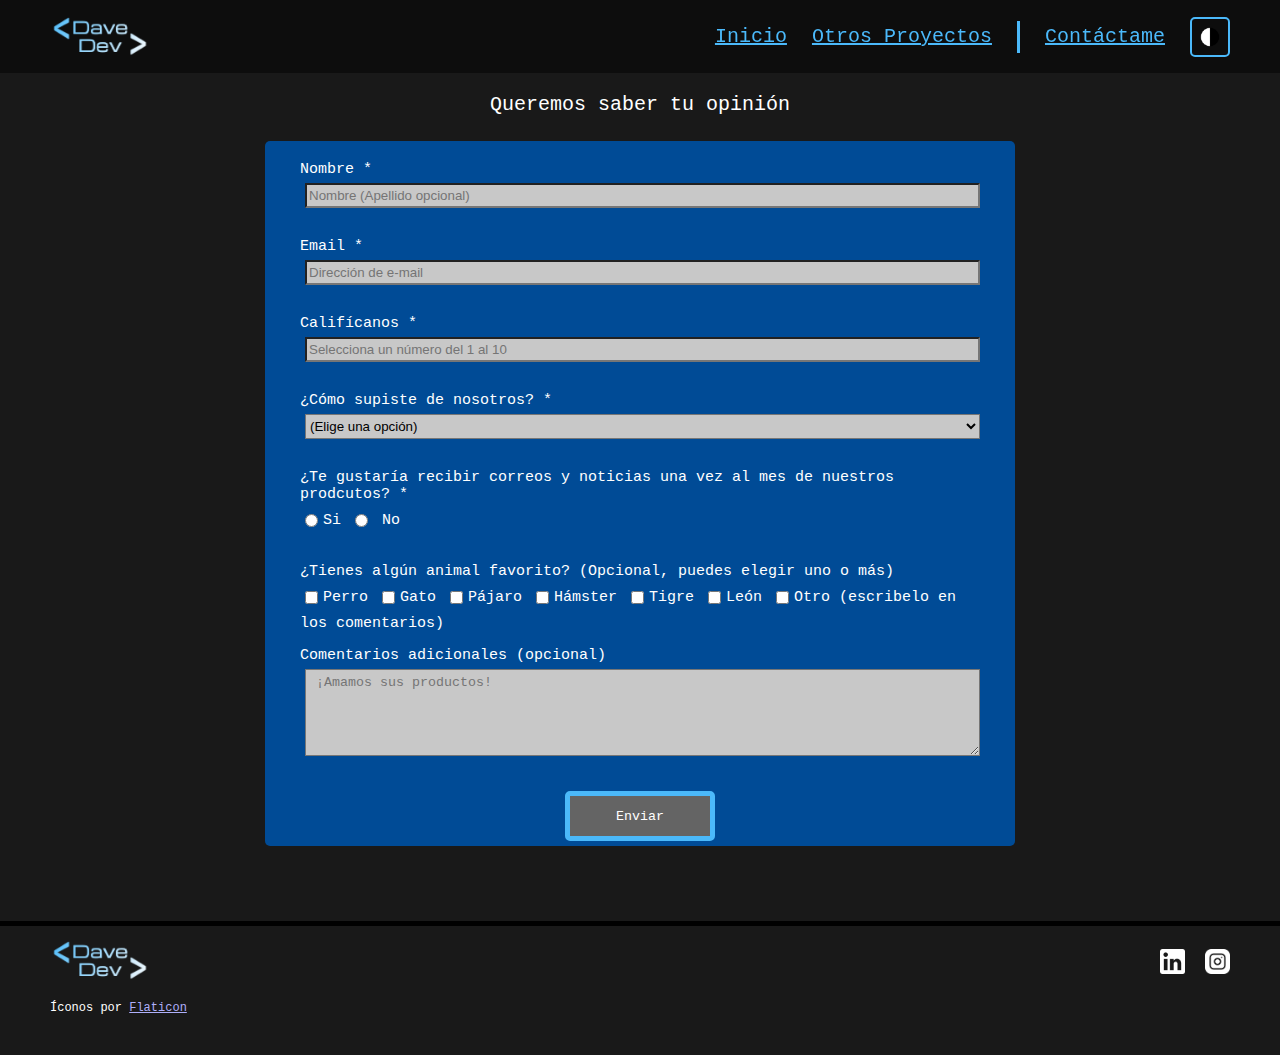
<file: pages/visitSurvey.html>
<!DOCTYPE html>
<html lang="es">
    <head>
        <meta charset="UTF-8">
        <meta name="viewport" content="width=device-width, user-scalable=no, initial-scale=1.0, maximum-scale=1.0, minimum-scale=1.0">
        <title>Encuesta Visita</title>
        <link rel="icon" type="image/png" href="/imgs/DD_FavIcon.png">
        <link rel="stylesheet" href="/styles/styGLOBAL.css">
        <link rel="stylesheet" href="/styles/styVisitSurv.css">
    </head>
    <body>
        <header>
            <nav>
                <a href="/index.html" target="_self"><img src="/imgs/DD_LogoDark.png" alt="logo" class="DvDvLogo"/></a>
                <div id="navLinks">
                    <a href="/index.html" class="navLink">Inicio</a>
                    <a href="/pages/sP.html" class="navLink">Otros Proyectos</a>
                    <div id="navSeparator"></div>
                    <a href="/index.html#contactAnchor" class="navLink">Contáctame</a>
                    <button class="darkmodeBttn darkBtnnLIGHT" onclick="darkMode()">
                        <img class="DkMdImg" src="/imgs/DarkLight.png" alt="light mode"/>
                    </button>
                </div>
                <div id="mobNav" onclick="mobMenu('open')">
                    <span>-</span>
                    <span>-</span>
                    <span>-</span>
                </div>
            </nav>
        </header>
        <div id="mobNavCont">
            <div id="mobNavDisplay">
                <a onclick="mobMenu('close')">Cerrar</a>
                <hr>
                <a href="/index.html">Inicio</a>
                <a href="/pages/sP.html">Otros Proyectos</a>
                <hr>
                <a href="/index.html#contactAnchor">Contáctame</a>
                <hr>
                <button class="darkmodeBttn darkBtnnLIGHT" onclick="darkMode()">
                    <img class="DkMdImg" src="/imgs/DarkLight.png" alt="light mode"/>
                </button>
                <span id="mobDkDisclaimer">Dark / Light mode</span>
            </div>
        </div>





        <p id="description">Queremos saber tu opinión</p>
        <form id="survey-form">
            <p class="elementGroup">
                <label id="name-label" for="name">Nombre *</label>
                <input id="name" type="text" placeholder="Nombre (Apellido opcional)" required/>
            </p>
            <p class="elementGroup">
                <label id="email-label" for="email">Email *</label>
                <input id="email" type="email" placeholder="Dirección de e-mail" required/>
            </p>
            <p class="elementGroup">
                <label>Califícanos *</label>
                <input id="number" type="number" min="1" max="10" placeholder="Selecciona un número del 1 al 10" required/>
            </p>
            <p class="elementGroup">
                <label>¿Cómo supiste de nosotros? *</label>
                <select id="dropdown" required>
                    <option value="">(Elige una opción)</option>
                    <option value="1">Instagram</option>
                    <option value="2">Facebook</option>
                    <option value="3">TikTok</option>
                    <option value="4">Twitter</option>
                    <option value="5">YouTube</option>
                    <option value="6">Sitio Web</option>
                    <option value="7">Otro (escríbelo en los comentarios)</option>
                </select>
            </p>
            <p class="elementGroup">
                <div>¿Te gustaría recibir correos y noticias una vez al mes de nuestros prodcutos? *</div>
                <label>
                    <input type="radio" name="news" required/>Si
                </label>
                <label>
                    <input type="radio" name="news"/> No
                </label>
            </p>
            <p class="elementGroup">
                <div>¿Tienes algún animal favorito? (Opcional, puedes elegir uno o más)</div>
                <label>
                    <input type="checkbox" value="dog"/>Perro
                </label>
                <label>
                    <input type="checkbox" value="cat"/>Gato
                </label>
                <label>
                    <input type="checkbox" value="bird"/>Pájaro
                </label>
                <label>
                    <input type="checkbox" value="hamster"/>Hámster
                </label>
                <label>
                    <input type="checkbox" value="tiger"/>Tigre
                </label>
                <label>
                    <input type="checkbox" value="lion"/>León
                </label>
                <label>
                    <input type="checkbox" value="other"/>Otro (escribelo en los comentarios)
                </label>
            </p>
            <p class="elementGroup">
                <label>Comentarios adicionales (opcional)</label>
                <textarea rows="5" cols="20" placeholder="¡Amamos sus productos!"></textarea>
            </p>
            <div class="buttCont">
                <button id="submit">
                    Enviar
                </button>
            </div>
        </form>





        <footer>
            <div id="footerContent">
                <div id="logosCont">
                    <a href="/index.html" target="_self"><img src="/imgs/DD_LogoDark.png" alt="logo" class="DvDvLogo" id="logoFooter"/></a>
                    <div id="socialsCont">
                        <a href="https://www.linkedin.com/in/david-ledesma-22349015a" target="_blank"><img src="/imgs/linkedinWhite.png" alt="LinkedIn" class="socialsLogos" id="LinkedIn"/></a>
                        <a href="https://www.instagram.com/dava909/" target="_blank"><img src="/imgs/instagramWhite.png" alt="Instragram" class="socialsLogos" id="Instagram"/></a>
                    </div>
                </div>
                <div class="footerText">Íconos por <a class="varLink darkLink" href="https://www.flaticon.es" target="_blank" title="iconos">Flaticon</a></div>
            </div>
        </footer>


        <script src="/scripts/scrGlobal_DK,MB.js"></script>
    </body>
</html>
</file>
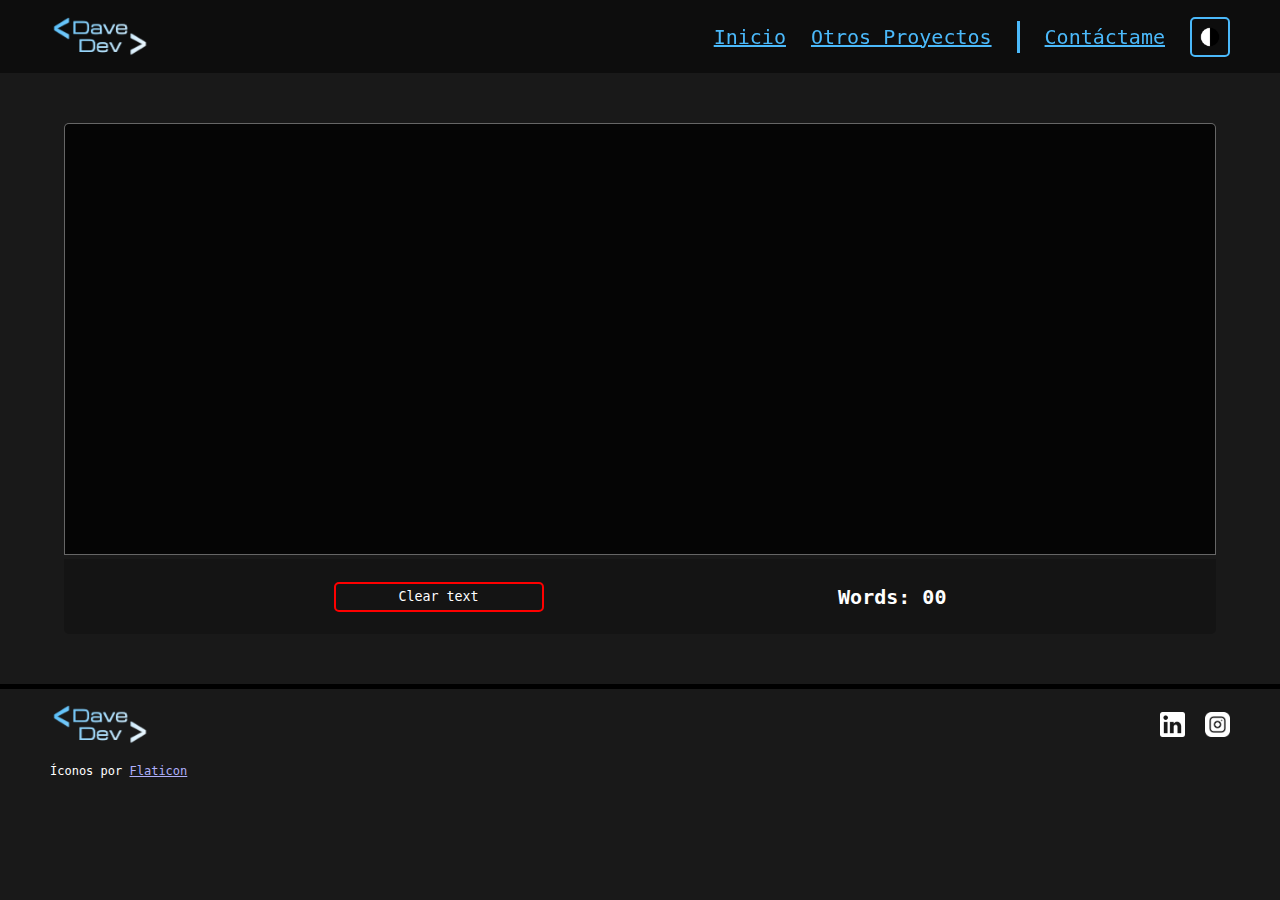
<file: pages/wordCount.html>
<!doctype html>
<html lang="es">
    <head>
        <meta charset="UTF-8">
        <meta name="viewport" content="width=device-width, user-scalable=no, initial-scale=1.0, maximum-scale=1.0, minimum-scale=1.0">
        <title>Contador de Palabras</title>
        <link rel="icon" type="image/png" href="/imgs/DD_FavIcon.png">
        <link rel="stylesheet" href="/styles/styGLOBAL.css">
        <link rel="stylesheet" href="/styles/styWordCount.css">
    </head>
    <body>
        <header>
            <nav>
                <a href="/index.html" target="_self"><img src="/imgs/DD_LogoDark.png" alt="logo" class="DvDvLogo"/></a>
                <div id="navLinks">
                    <a href="/index.html" class="navLink">Inicio</a>
                    <a href="/pages/sP.html" class="navLink">Otros Proyectos</a>
                    <div id="navSeparator"></div>
                    <a href="/index.html#contactAnchor" class="navLink">Contáctame</a>
                    <button class="darkmodeBttn darkBtnnLIGHT" onclick="darkMode()">
                        <img class="DkMdImg" src="/imgs/DarkLight.png" alt="light mode"/>
                    </button>
                </div>
                <div id="mobNav" onclick="mobMenu('open')">
                    <span>-</span>
                    <span>-</span>
                    <span>-</span>
                </div>
            </nav>
        </header>
        <div id="mobNavCont">
            <div id="mobNavDisplay">
                <a onclick="mobMenu('close')">Cerrar</a>
                <hr>
                <a href="/index.html">Inicio</a>
                <a href="/pages/sP.html">Otros Proyectos</a>
                <hr>
                <a href="/index.html#contactAnchor">Contáctame</a>
                <hr>
                <button class="darkmodeBttn darkBtnnLIGHT" onclick="darkMode()">
                    <img class="DkMdImg" src="/imgs/DarkLight.png" alt="light mode"/>
                </button>
                <span id="mobDkDisclaimer">Dark / Light mode</span>
            </div>
        </div>




        
        <div id="cont">
            <textarea id="textCont" onkeyup="countingWords()" onpaste="countingWords()" rows="25"></textarea>
            <div id="wordCounting">
                <button class="wordBttn">Clear text</button>
                <div id="words">Words: 00</div>
            </div>
        </div>
        
        



        <footer>
            <div id="footerContent">
                <div id="logosCont">
                    <a href="/index.html" target="_self"><img src="/imgs/DD_LogoDark.png" alt="logo" class="DvDvLogo" id="logoFooter"/></a>
                    <div id="socialsCont">
                        <a href="https://www.linkedin.com/in/david-ledesma-22349015a" target="_blank"><img src="/imgs/linkedinWhite.png" alt="LinkedIn" class="socialsLogos" id="LinkedIn"/></a>
                        <a href="https://www.instagram.com/dava909/" target="_blank"><img src="/imgs/instagramWhite.png" alt="Instragram" class="socialsLogos" id="Instagram"/></a>
                    </div>
                </div>
                <div class="footerText">Íconos por <a class="varLink darkLink" href="https://www.flaticon.es" target="_blank" title="iconos">Flaticon</a></div>
            </div>
        </footer>


        <script src="/scripts/scrGlobal_DK,MB.js"></script>
        <script src="/scripts/scrWordCount.js"></script>
    </body>
</html>
</file>
<file: styles/styGLOBAL.css>
html {
  scroll-behavior: smooth;
}
body {
  margin: 0;
  color: white;
  font-family: 'Michroma', monospace;
  font-size: 15px;
  background-color: rgb(25, 25, 25);
}
* {
  box-sizing: border-box;
}
:root {
  --globalMaxWidth: 1500px;
  --globalSidesPadding: 50px;
  --blueContrast: rgb(75, 185, 250);
  /* blueContrast(old): rgb(100, 250, 250)*/
}





header {
  position: sticky;
  top: 0px;
  z-index: 9;
  height: 73px;
  width: 100%;
  color: white;
  font-size: 20px;
  background-color: rgba(10, 10, 10, 0.75);
  backdrop-filter: blur(10px);
}
nav {
  height: 100%;
  width: 100%;
  max-width: var(--globalMaxWidth);
  margin: 0 auto;
  padding: 5px var(--globalSidesPadding);
  display: flex;
  column-gap: 25px;
  flex-wrap: nowrap;
  justify-content: space-between;
  align-items: center;
}
nav a {
  display: grid;
  place-content: center;
}
#navLinks {
  display: flex;
  justify-content: flex-end;
  align-items: center;
  column-gap: 25px;
}
.navLink {
  color: var(--blueContrast);
  text-decoration: solid underline var(--blueContrast) 2px;
}
.navLink:hover{
  color: white;
  text-decoration-color: white;
}
#navSeparator {
  height: 32px;
  width: 3px;
  background-color: var(--blueContrast);
}
.DkMdImg {
  height: 20px;
  width: 20px;
}
.darkmodeBttn {
  height: 40px;
  width: 40px;
  color: white;
  background-color: transparent;
  border: 2px solid var(--blueContrast);
  border-radius: 5px;
  display: grid;
  place-items: center;
}
.darkmodeBttn:hover {
  cursor: pointer;
}
.darkBtnnLIGHT:hover {
  background-color: white !important;
}
.darkBtnnDARK:hover {
  background-color: black !important;
}
#mobNav {
  height: 90%;
  width: 25px;
  padding: 5px;
  border: 1px solid var(--blueContrast);
  display: none;
  place-items: center;
}
#mobNav>span {
  height: 10px;
  display: grid;
  place-content: center;
}
#mobNavCont {
  position: fixed;
  top: 0;
  right: 0;
  z-index: 10;
  height: 100vh;
  width: 100vw;
  font-size: 20px;
  color: white;
  background-color: rgba(0, 0, 0, 0.25);
  display: none;
}
#mobNavDisplay {
  position: absolute;
  right: 0;
  height: 100%;
  width: 100%;
  min-width: 220px;
  max-width: max-content;
  padding: 10px 15px;
  background-color: black;
}
#mobNavDisplay a {
  margin: 15px auto;
  color: var(--blueContrast);
  display: block;
}
#mobNavDisplay hr {
  width: 100%;
  margin: 15px auto;
}
#mobDkDisclaimer {
  font-size: 12px;
}





/* SPECIALS */
.DvDvLogo {
  height: 50px;
  aspect-ratio: 2/1;
}


button {
  font-family: inherit;
}


.darkLink {
  color: rgb(175, 175, 250);
}
.darkLink:hover {
  color: rgb(150, 200, 250);
}
.lightLink {
  color: -webkit-link;
}
.lightLink:hover {
  color: rgb(50, 50, 150);
}





footer {
  height: max-content;
  min-height: 125px;
  width: 100vw;
  padding-bottom: 15px;
  border-top: 5px solid black;
}
#footerContent {
  max-width: var(--globalMaxWidth);
  margin: 0 auto;
  padding: 0 var(--globalSidesPadding);
}
#logosCont {
  height: 75px;
  display: flex;
  align-items: center;
  justify-content: space-between;
  flex-wrap: wrap;
}
#socialsCont  {
  height: 100%;
  width: max-content;
  display: flex;
  flex-wrap: nowrap;
  align-items: inherit;
  column-gap: 20px;
}
.socialsLogos {
  height: 25px;
  width: 25px;
}
.footerText {
  width: 100%;
  font-size: 12px;
}





/* MEDIAS MEDIAS MEDIAS */
/* TABLETS (800px --) */
@media (max-width: 800px) {
  :root {
    --globalSidesPadding: 20px;
  }
  nav {
    font-size: 15px;
  }
  #navLinks {
    display: none;
  }
  #mobNav {
    display: grid;
  }
}
</file>
<file: styles/styDigWatch.css>
:root {
  --digWatch: rgba(0, 0, 0, 0.2);
}


#watchContainer {
  /* Position */
  /* Size, Margin & Padding */
  height: auto;
  min-height: 500px;
  width: 90%;
  max-width: var(--globalMaxWidth);
  margin: 50px auto;
  /* Text */
  /* Decors */
  /* Others */
}
#mainTimeCont {
  /* Position */
  /* Size, Margin & Padding */
  max-width: 280px;
  margin: 0 auto;
  padding: 10px 5px;
  /* Text */
  text-align: center;
  /* Decors */
  background-color: var(--digWatch);
  border-radius: 5px;
  /* Others */
}
#mainTime {
  /* Position */
  /* Size, Margin & Padding */
  /* Text */
  text-align: center;
  font-size: 50px;
  /* Decors */
  /* Others */
  display: flex;
  justify-content: space-between;
}
#watchContainerC {
  /* Position */
  /* Size, Margin & Padding */
  min-height: 200px;
  margin-top: 25px;
  padding: 10px 5px;
  /* Text */
  /* Decors */
  /* Others */
  display: flex;
  justify-content: space-between;
  overflow-x: scroll;
  gap: 25px;
}
.watchContainerC2 {
  /* Position */
  /* Size, Margin & Padding */
  height: 175px;
  flex: 0 0 175px;
  /* Text */
  text-align: center;
  /* Decors */
  background-color: var(--digWatch);
  border-radius: 5px;
  /* Others */
}
.loct {
  height: 50px;
  display: grid;
  place-content: center;
}
.time {
  height: 75px;
  font-size: 30px;
}
</file>
<file: styles/styMovieP.css>
.slides{
  text-align: center;
  margin-top: 15px;
}
.movieCont {
  height: auto;
  width: 90%;
  min-width: 300px;
  max-width: 900px;
  display: flex;
  flex-direction: column;
  margin: 0 auto;
  display: grid;
  place-items: center;
  display: none;
}
.fade {
  animation-name: fade;
  animation-duration: 1s;
}
@keyframes fade {
  from {opacity: .4} 
  to {opacity: 1}
}
.movieImg{
  width: max(90%, 80%);
  object-fit: contain;
  opacity: 0.8;
  border: 5px double rgb(100, 100, 100);
  border-radius: 25px;
}
.movieText {
  height: 10px;
  position: relative;
  bottom: 180px;
  width: 100%;
  padding: 0 15%;
  font-size: 20px;
  color: white;
  text-shadow: 5px 5px 5px black;
}
.Phrs {
  font-weight: bold;
  text-align: left;
}
.Autr {
  text-align: right;
}
.slideSel {
  height: 60px;
  min-width: 250px;
  text-align: center;
  margin-bottom: 40px;
}
.selImg {
  margin: 0 2px;
  height: 100%;
  width: 90px;
  border: 1px solid var(--blueContrast);
  border-radius: 5px;
  opacity: 0.5;
}
.selImg:hover {
  cursor: pointer;
  opacity: 0.8;
  border: 2px solid var(--blueContrast);
}
.prev, .next {
  position: relative;
  top: -30%;
  padding: 16px;
  margin-top: -22px;
  color: white;
  font-weight: bold;
  font-size: 30px;
  transition: 0.6s ease;
  border-radius: 0 3px 3px 0;
  user-select: none;
}
.next {
  right: 0;
  border-radius: 3px 0 0 3px;
}
.prev:hover, .next:hover {
  cursor: pointer;
  background-color: rgba(0,0,0,0.8);
}
.active {
  border: 1px solid white;
  opacity: 1;
}
#timerCont {
  position: relative;
  top: -30px;
  height: 10px;
  width: 80%;
  max-width: 400px;
  margin: 15px auto 0 auto;
  background-color: grey;
  border-radius: 25px;
  padding: 2px;
}
#timerDisplay {
  height: 100%;
  background-color: black;
  border-radius: 50px;
  width: 0;
  transition: all 0.75s;
}
#slideSelmob {
  display: none;
  margin: 5px auto 50px auto;
  height: auto;
  width: 100%;
  grid-template-columns: 1fr;
  justify-items: center;
  gap: 10px;
}
.selMob {
  height: 30px;
  width: 150px;
  color: white;
  border: 1px solid var(--blueContrast);
  background-color: black;
  border-radius: 5px;
}
.selMob:hover {
  border-color: white;
}





/* MEDIAS MEDIAS MEDIAS */
/*TABLET (615px - 768px)*/
@media (max-width: 768px) and (min-width: 615px) {
  .movieText {
    padding: 0 8%;
    bottom: 150px;
    font-size: 16px;
  }
}
/* MOBILE - 614px */
@media (max-width: 614px) {
  .movieText {
    font-size: 11px;
    bottom: 115px;
    padding: 0 25px;
  }
  .slideSel {
    display: none;
  }
  #slideSelmob {
    display: grid;
  }
}
</file>
<file: styles/styRandNum.css>
#randCont {
  height: max-content;
  width: 100%;
  max-width: 1500px;
  margin: 50px auto;
  padding: 0 25px;
  text-align: center;
}
#descrip {
  text-align: left;
  font-size: 20px;
  display: flex;
  justify-content: center;
  column-gap: 25px;
}
.numSel {
  width: 100%;
  max-width: 400px;
  padding: 15px 25px;
  background-color: black;
  border-radius: 5px;
  color: white;
  display: grid;
  row-gap: 15px;
}
#randMin, #randMax {
  margin-top: 10px;
  font-size: 17px;
  width: 100%;
  color: white;
  background-color: rgb(100, 100, 100);
  padding: 7px;
}
#randBttn {
  /* Position */
  /* Size, Margin & Padding */
  height: 30px;
  width: 210px;
  margin: 15px auto;
  /* Text */
  color: var(--blueContrast);
  font-size: 18px;
  /* Decors */
  background-color: black;
  border: 1px solid var(--blueContrast);
  border-radius: 2px;
  /* Others */
}
#randBttn:hover {
  color: black;
  background-color: var(--blueContrast);
  cursor: pointer;
}
#randNumText {
  width: 90%;
  max-width: 200px;
  margin: 25px auto;
  padding: 25px;
  font-size: 35px;
  display: grid;
  place-content: center;
  border-radius: 10px;
  background-color: black;
  color: white;
}
#errorTxt {
  /* Position */
  position: fixed;
  left: 0;
  right: 0;
  top: 200px;
  /* Size, Margin & Padding */
  height:max-content;
  min-height: 30px;
  max-width: max-content;
  margin: auto;
  padding: 5px 20px;
  /* Text */
  font-size: 18px;
  /* Decors */
  background-color: black;
  /* Others */
  display: none;
}
#secsTxt {
  color: red;
}
</file>
<file: styles/styRandQts.css>
#slides {
  height: auto;
  width: 90%;
  min-width: 290px;
  max-width: 1000px;
  margin: 45px auto 10px auto;
}
.quotesCont {
  display: flex;
  flex-wrap: wrap;
  align-items: center;
  justify-content: center;
  gap: 25px;
  background-color: black;
  color: white; 
  border-radius: 7px;
  padding: 3px 7px;
}
.quotesCont > span {
  flex: 1 0 250px;
  width: 60%;
}
.quotsImg {
  flex: 1 0.5 200px;
  width: 30%;
  max-width: 250px;
  object-fit: contain;
}
.author {
  font-weight: bold;
}
.fade {
  animation-name: fade;
  animation-duration: 1s;
}
@keyframes fade {
  from {opacity: .4} 
  to {opacity: 1}
}
#timerCont {
  width: 250px;
  height: 15px;
  margin: 0 auto;
  padding: 0 5px;
  background-color: black;
  display: grid;
  align-items: center;
}
#timerDisplay {
  height: 7px;
  background-color: wheat;
  border-radius: 15px;
  transition: all 0.9s;
}
#randBttn {
  /* Position */
  margin: 25px auto 75px auto;
  /* Size */
  height: 50px;
  width: 200px;
  /* Text */
  font-size: 16px;
  color: white;
  /* Border & Background */
  background-color: black;
  border: 2px solid var(--BttnBorder);
  border-radius: 5px;
  /* Others */
  display: block;
}
#randBttn:hover {
  cursor: pointer;
  border-color: white;
  background-color: rgb(10, 10, 10);
}



/* MEDIAS MEDIAS MEDIAS */
/* TABLETS - 800px -- */
@media (max-width: 800px) {
  .quotsImg {
    max-width: 150px;
  }
}
</file>
<file: styles/styRoPaS.css>
#mainCont {
  /* Position */
  /* Size, Margin & Padding */
  min-height: 200px;
  width: 90%;
  max-width: var(--globalMaxWidth);
  margin: 75px auto 150px auto;
  /* Text */
  color: white;
  /* Decors */
  /* Others */
  display: flex;
  justify-content: center;
  flex-wrap: wrap;
  gap: 20px 50px;
}
.contB {
  /* Position */
  /* Size, Margin & Padding */
  min-height: 180px;
  flex: 0.25 0 300px;
  padding: 15px 25px;
  /* Text */
  text-align: center;
  /* Decors */
  background-color: rgba(40, 40, 40, 0.35);
  border-radius: 15px;
  /* Others */
  display: flex;
  flex-wrap: wrap;
  justify-content: center;
}
.title {
  width: 100%;
  margin: 0 auto 5px auto;
}
.disclaimer {
  font-size: 12px;
}
#plrOptsCont {
  /* Position */
  /* Size, Margin & Padding */
  width: 100%;
  /* Text */
  /* Decors */
  /* Others */
  align-self: end;
  display: grid;
  grid-template-columns: repeat(3, 1fr);
  gap: 10px;
}
.plrOption {
  border: 1px solid var(--blueContrast);
  padding: 0 5px;
  background-color: rgb(80, 80, 80);
}
.plrOption:hover {
  cursor: pointer;
  background-color: var(--blueContrast);
}
.optionName {
  width: 60px;
  margin: 5px auto;
  text-align: center;
}
.optionImg {
  width: 100%;
  max-width: 75px; 
  background-color: rgb(150, 150, 150);
  border-radius: 5px;
}
#result {
  height: 40px;
  width: 100%;
  max-width: 300px;
  border-radius: 25px 25px 0 0;
  display: grid;
  place-content: center;
}
.LColor {
  background-color: red;
}
.NeutralColor {
  background-color: rgb(100, 100, 100);
}
.WColor {
  background-color: green;
}
#resultBoxesCont {
  display: grid;
  grid-template-columns: repeat(2, 1fr);
  gap: 10px;
  width: 100%;
  max-width: 300px;
  background-color: black;
  border-radius: 0 0 25px 25px;
  padding: 5px 0;
}
#resultBoxesCont p {
  margin-top: 2px;
  margin-bottom: 3px;
}
</file>
<file: styles/stySelCols.css>
.subtitle {
  height: 75px;
  display: grid;
  align-content: center;

  text-align: center;
  font-size: 15px;
  border: 2px solid white;
}
#baseplate {
  height: 400px;
  background-color: rgb(75, 25, 25);
  border: 2px solid white;
  border-bottom-left-radius: 50px;
  border-bottom-right-radius: 50px;
}



.colorSelContainerA {
  display: grid;
  place-items: center;
  margin-bottom: 25px;
}
.colorSelContainerB {
  height: 300px;
  display: grid;
  grid-template-columns: repeat(3, 250px);
  grid-gap: 100px;
}
.colorSelector {
  height: 100%;
  width: 100%;
  padding: 15px;

  border-bottom: 5px solid white;
  border-left: 5px solid white;
  border-right: 5px solid white;
  border-bottom-left-radius: 50px;
  border-bottom-right-radius: 50px;

  text-align: center;
}
.colorSelContainerC {
  display: grid;
  place-items: center;
  width: 100%;
  height: 150px;
  margin-top: 15px;
}
.colorSelContainerC > input {
  width: 75px;
  border-color: white;
  text-align: center;
}
.colorSelContainerC .main {
  height: 150px;
  display: grid;
  place-items: center;
}
.main > input {
  border: none;
  height: 100px;
  width: 100%;
}
.colorSelector > button {
  height: 50px;
  width: 150px;
  position: relative;
  bottom: -35px;

  border: 2px solid green;
}
.colorSelector > button:hover {
  cursor: pointer;
  border-color: greenyellow;
}



/* MEDIAS MEDIAS MEDIAS */
/* up to 1023px */
@media (max-width: 1023px) {
  #baseplate {
    height: 300px;
  }
  .colorSelContainerB {
    grid-template-columns: repeat(1, 1fr);
  }
  .RGB {
    display: none;
  }
  .colorSelector {
    height: 200px;
  }
  .colorSelector > button {
    bottom: 0px;
  }
  .colorSelContainerC {
    margin-top: -25px;
  }
  .Hex {
    display: none;
  }
}
</file>
<file: styles/stySP.css>
:root {
  --shadowSP: 5px 5px 9px 1px rgb(100, 100, 100);
  --shadowSPHvr: 5px 5px 10px 10px rgb(100, 100, 100);
}


.menuCont {
  height: auto;
  width: 90%;
  max-width: var(--globalMaxWidth);
  margin: 50px auto;
  padding: 0 10px;
  display: flex;
  flex-wrap: wrap;
  gap: 30px 45px;
  place-content: center;
}
.menuItem {
  /* Position */
  /* Size, Margin & Padding */
  height: 130px;
  flex: 1 0 250px;
  padding: 10px 5px;
  /* Text */
  font-size: 18px;
  color: white;
  text-decoration: none;
  /* Decors */
  border: 1px solid  var(--blueContrast);
  background-color: rgba(0, 0, 0, 0.5);
  border-radius: 5px;
  box-shadow: var(--shadowSP);
  /* Others */
  display: grid;
  place-items: center;
}
.menuItem:hover {
  border: 5px solid  var(--blueContrast);
  box-shadow: var(--shadowSPHvr);
  cursor: pointer;
}
.menuImg {
  height: 75px;
  aspect-ratio: 1 / 1;
  object-fit: cover;
}
</file>
<file: styles/styThxPage.css>
.thx {
  min-height: 150px;
  width: 60%;
  max-width: 750px;
  min-width: 250px;
  margin: 50px auto;
  padding: 25px;
  border: 5px dashed rgb(75, 75, 75);
  font-size: 25px;
  text-align: center;
}
.disclaimer {
  margin: 25px;
  text-align: center;
  font-size: 12px;
}
#thxLink {
  /* Position */
  /* Size, Margin & Padding */
  width: 300px;
  margin: 25px auto 75px auto;
  padding: 10px;
  /* Text */
  text-align: center;
  text-decoration: none;
  color: inherit;
  /* Decors */
  background: none;
  border: 2px solid var(--blueContrast);
  border-radius: 5px;
  /* Others */
  display: grid;
  place-items: center;
}
#thxLink:hover {
  background-color: var(--blueContrast);
  color: black;
  cursor: pointer;
}
</file>
<file: styles/styVisitSurv.css>
#description {
  text-align: center;
  font-size: 20px;
}
#survey-form {
  width: 75%;
  max-width: 750px;
  margin: 25px auto 75px auto;
  background-color:rgb(0, 75, 150);
  padding: 5px 35px;
  border-radius: 5px;
  color: white;
}
.elementGroup {
  margin-bottom: 25px;
}
input,select, textarea {
  width: 100%;
  max-width: calc(100% - 5px);
  margin: 5px;
  padding: auto 10px;
  background: rgb(200, 200, 200);
  height: 25px;
}
input[name="news"], input[type="checkbox"] {
  width: unset;
  vertical-align: middle;
}
textarea {
  height: fit-content;
  padding: 5px 10px;
}
.buttCont {
  height: 50px;
  width: 50%;
  min-width: 150px;
  max-width: 500px;
  margin: 0 auto;
  display: grid;
  place-items: center;
}
#submit {
  height: 50px;
  width: 150px;
  background-color: rgb(100, 100, 100);
  color: white;
  border: 5px solid var(--blueContrast);
  border-radius: 5px;
}
#submit:hover {
  cursor: pointer;
  border-color: white;
}



/* MEDIAS MEDIAS MEDIAS */
/* TABLETS (800px --) */
@media (max-width: 800px) { 
  #survey-form {
    width: 90%;
    padding: 5px 10px;
  }
}
</file>
<file: styles/styWordCount.css>
#cont {
  width: 90%;
  max-width: var(--globalMaxWidth);
  margin: 50px auto;
  padding: 0;
  border-radius: 5px;
}
#textCont {
  width: 100%;
  padding: 15px;
  color: white;
  font-family: 'Gill Sans', 'Gill Sans MT', Calibri, 'Trebuchet MS', sans-serif;
  font-size: 14px;
  border: 1px solid rgba(200, 200, 200, .5);
  border-top-right-radius: 5px;
  border-top-left-radius: 5px;
  background-color: rgba(0, 0, 0, 0.8);
  resize: none;
}
#wordCounting {
  height: auto;
  min-height: 75px;
  padding: 10px 25px;
  font-size: 20px;
  font-weight: bold;
  background-color: rgba(0, 0, 0, 0.2);
  border-bottom-right-radius: 5px;
  border-bottom-left-radius: 5px;
  display: flex;
  flex-wrap: wrap;
  justify-content: space-evenly;
  align-items: center;
  gap: 25px 50px;
}
.wordBttn {
  height: 30px;
  width: 210px;
  color: inherit;
  border: 2px solid red;
  background-color: transparent;
  border-radius: 5px;
}
.wordBttn:hover {
  color: red;
  background-color: black;
  cursor: pointer;
}
</file>
